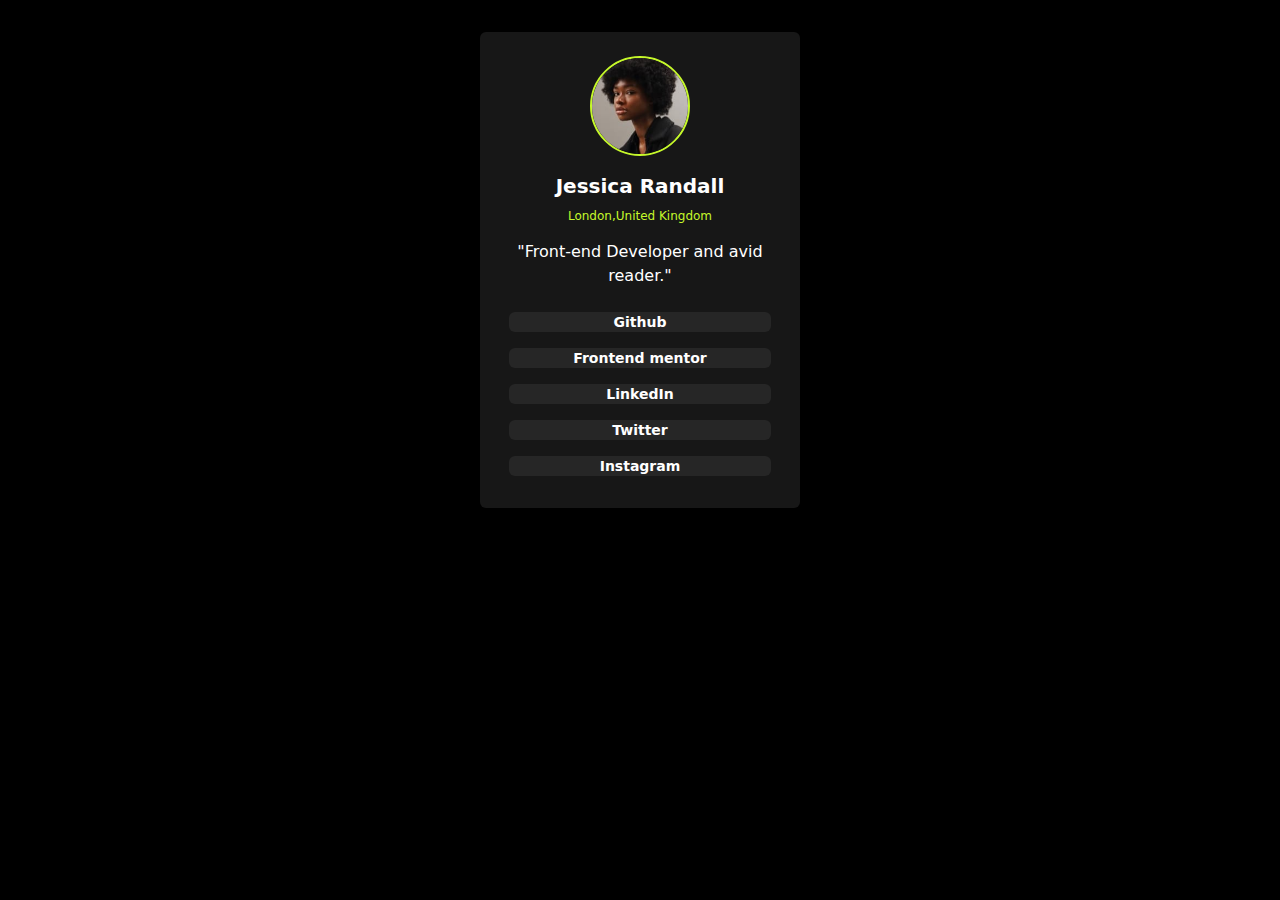
<file: index.html>
<!Doctype html>
<html>
<head>
  <meta charset="UTF-8">
  <meta name="viewport" content="width=device-width, initial-scale=1.0">
 <link href="./output.css" rel="stylesheet">
 <link rel="icon" type="image/png" href="favicon-32x32.png">
 <title>social-links-profile</title>
  
</head>
<body class="bg-black flex items-centre justify-center">
  <div class="mx-auto w-[80%] md:w-[40%] lg:w-[25%] h-auto max-h-[80%] mt-8 md:mt-24 lg:mt-8 py-8 rounded-md bg-neutral-900 p-2 md:p-4 lg:p-6 text-white flex flex-col items-center">
    <div class="border-2 border-[#c5f82a] rounded-full">
      <!-- This place is where we place the image -->
      <img src="avatar-jessica.jpeg" alt="User profile picture" class="h-12 w-12 object-cover rounded-full md:h-24 md:w-24">
    </div>
    <div class="text-center mt-4">
    <!-- the bio of the person -->
      <h2 class="text-xl font-bold">Jessica Randall</h2>
      <h3 class="text-xs mt-2 mb-4 text-[#c5f82a]">London,United Kingdom</h3>
      <h4 class="text-ms">"Front-end  Developer and avid reader."</h4>
    </div>

    <div class="flex flex-col items-center mt-4">
      <a href="#" class="my-2 w-full bg-neutral-800 text-center px-16 rounded-md text-sm hover:bg-[#c5f82a] transition ease-in-out duration-500 hover:text-[#333] font-bold">Github</a>
      <a href="#" class="my-2 w-full bg-neutral-800 text-center px-16 rounded-md text-sm hover:bg-[#c5f82a] transition ease-in-out duration-500 hover:text-[#333] font-bold">Frontend mentor</a>
      <a href="#" class="my-2 w-full bg-neutral-800 text-center px-16 rounded-md text-sm hover:bg-[#c5f82a] transition ease-in-out duration-500 hover:text-[#333] font-bold">LinkedIn</a>
      <a href="#" class="my-2 w-full bg-neutral-800 text-center px-16 rounded-md text-sm hover:bg-[#c5f82a] transition ease-in-out duration-500 hover:text-[#333] font-bold">Twitter</a>
      <a href="#" class="my-2 w-full bg-neutral-800 text-center px-16 rounded-md text-sm hover:bg-[#c5f82a] transition ease-in-out duration-500 hover:text-[#333] font-bold">Instagram</a>
    </div>
  </div>
</body>
</html>
</file>
<file: output.css>
*, ::before, ::after {
  --tw-border-spacing-x: 0;
  --tw-border-spacing-y: 0;
  --tw-translate-x: 0;
  --tw-translate-y: 0;
  --tw-rotate: 0;
  --tw-skew-x: 0;
  --tw-skew-y: 0;
  --tw-scale-x: 1;
  --tw-scale-y: 1;
  --tw-pan-x:  ;
  --tw-pan-y:  ;
  --tw-pinch-zoom:  ;
  --tw-scroll-snap-strictness: proximity;
  --tw-gradient-from-position:  ;
  --tw-gradient-via-position:  ;
  --tw-gradient-to-position:  ;
  --tw-ordinal:  ;
  --tw-slashed-zero:  ;
  --tw-numeric-figure:  ;
  --tw-numeric-spacing:  ;
  --tw-numeric-fraction:  ;
  --tw-ring-inset:  ;
  --tw-ring-offset-width: 0px;
  --tw-ring-offset-color: #fff;
  --tw-ring-color: rgb(59 130 246 / 0.5);
  --tw-ring-offset-shadow: 0 0 #0000;
  --tw-ring-shadow: 0 0 #0000;
  --tw-shadow: 0 0 #0000;
  --tw-shadow-colored: 0 0 #0000;
  --tw-blur:  ;
  --tw-brightness:  ;
  --tw-contrast:  ;
  --tw-grayscale:  ;
  --tw-hue-rotate:  ;
  --tw-invert:  ;
  --tw-saturate:  ;
  --tw-sepia:  ;
  --tw-drop-shadow:  ;
  --tw-backdrop-blur:  ;
  --tw-backdrop-brightness:  ;
  --tw-backdrop-contrast:  ;
  --tw-backdrop-grayscale:  ;
  --tw-backdrop-hue-rotate:  ;
  --tw-backdrop-invert:  ;
  --tw-backdrop-opacity:  ;
  --tw-backdrop-saturate:  ;
  --tw-backdrop-sepia:  ;
  --tw-contain-size:  ;
  --tw-contain-layout:  ;
  --tw-contain-paint:  ;
  --tw-contain-style:  ;
}

::backdrop {
  --tw-border-spacing-x: 0;
  --tw-border-spacing-y: 0;
  --tw-translate-x: 0;
  --tw-translate-y: 0;
  --tw-rotate: 0;
  --tw-skew-x: 0;
  --tw-skew-y: 0;
  --tw-scale-x: 1;
  --tw-scale-y: 1;
  --tw-pan-x:  ;
  --tw-pan-y:  ;
  --tw-pinch-zoom:  ;
  --tw-scroll-snap-strictness: proximity;
  --tw-gradient-from-position:  ;
  --tw-gradient-via-position:  ;
  --tw-gradient-to-position:  ;
  --tw-ordinal:  ;
  --tw-slashed-zero:  ;
  --tw-numeric-figure:  ;
  --tw-numeric-spacing:  ;
  --tw-numeric-fraction:  ;
  --tw-ring-inset:  ;
  --tw-ring-offset-width: 0px;
  --tw-ring-offset-color: #fff;
  --tw-ring-color: rgb(59 130 246 / 0.5);
  --tw-ring-offset-shadow: 0 0 #0000;
  --tw-ring-shadow: 0 0 #0000;
  --tw-shadow: 0 0 #0000;
  --tw-shadow-colored: 0 0 #0000;
  --tw-blur:  ;
  --tw-brightness:  ;
  --tw-contrast:  ;
  --tw-grayscale:  ;
  --tw-hue-rotate:  ;
  --tw-invert:  ;
  --tw-saturate:  ;
  --tw-sepia:  ;
  --tw-drop-shadow:  ;
  --tw-backdrop-blur:  ;
  --tw-backdrop-brightness:  ;
  --tw-backdrop-contrast:  ;
  --tw-backdrop-grayscale:  ;
  --tw-backdrop-hue-rotate:  ;
  --tw-backdrop-invert:  ;
  --tw-backdrop-opacity:  ;
  --tw-backdrop-saturate:  ;
  --tw-backdrop-sepia:  ;
  --tw-contain-size:  ;
  --tw-contain-layout:  ;
  --tw-contain-paint:  ;
  --tw-contain-style:  ;
}

/*
! tailwindcss v3.4.17 | MIT License | https://tailwindcss.com
*/

/*
1. Prevent padding and border from affecting element width. (https://github.com/mozdevs/cssremedy/issues/4)
2. Allow adding a border to an element by just adding a border-width. (https://github.com/tailwindcss/tailwindcss/pull/116)
*/

*,
::before,
::after {
  box-sizing: border-box;
  /* 1 */
  border-width: 0;
  /* 2 */
  border-style: solid;
  /* 2 */
  border-color: #e5e7eb;
  /* 2 */
}

::before,
::after {
  --tw-content: '';
}

/*
1. Use a consistent sensible line-height in all browsers.
2. Prevent adjustments of font size after orientation changes in iOS.
3. Use a more readable tab size.
4. Use the user's configured `sans` font-family by default.
5. Use the user's configured `sans` font-feature-settings by default.
6. Use the user's configured `sans` font-variation-settings by default.
7. Disable tap highlights on iOS
*/

html,
:host {
  line-height: 1.5;
  /* 1 */
  -webkit-text-size-adjust: 100%;
  /* 2 */
  -moz-tab-size: 4;
  /* 3 */
  -o-tab-size: 4;
     tab-size: 4;
  /* 3 */
  font-family: ui-sans-serif, system-ui, sans-serif, "Apple Color Emoji", "Segoe UI Emoji", "Segoe UI Symbol", "Noto Color Emoji";
  /* 4 */
  font-feature-settings: normal;
  /* 5 */
  font-variation-settings: normal;
  /* 6 */
  -webkit-tap-highlight-color: transparent;
  /* 7 */
}

/*
1. Remove the margin in all browsers.
2. Inherit line-height from `html` so users can set them as a class directly on the `html` element.
*/

body {
  margin: 0;
  /* 1 */
  line-height: inherit;
  /* 2 */
}

/*
1. Add the correct height in Firefox.
2. Correct the inheritance of border color in Firefox. (https://bugzilla.mozilla.org/show_bug.cgi?id=190655)
3. Ensure horizontal rules are visible by default.
*/

hr {
  height: 0;
  /* 1 */
  color: inherit;
  /* 2 */
  border-top-width: 1px;
  /* 3 */
}

/*
Add the correct text decoration in Chrome, Edge, and Safari.
*/

abbr:where([title]) {
  -webkit-text-decoration: underline dotted;
          text-decoration: underline dotted;
}

/*
Remove the default font size and weight for headings.
*/

h1,
h2,
h3,
h4,
h5,
h6 {
  font-size: inherit;
  font-weight: inherit;
}

/*
Reset links to optimize for opt-in styling instead of opt-out.
*/

a {
  color: inherit;
  text-decoration: inherit;
}

/*
Add the correct font weight in Edge and Safari.
*/

b,
strong {
  font-weight: bolder;
}

/*
1. Use the user's configured `mono` font-family by default.
2. Use the user's configured `mono` font-feature-settings by default.
3. Use the user's configured `mono` font-variation-settings by default.
4. Correct the odd `em` font sizing in all browsers.
*/

code,
kbd,
samp,
pre {
  font-family: ui-monospace, SFMono-Regular, Menlo, Monaco, Consolas, "Liberation Mono", "Courier New", monospace;
  /* 1 */
  font-feature-settings: normal;
  /* 2 */
  font-variation-settings: normal;
  /* 3 */
  font-size: 1em;
  /* 4 */
}

/*
Add the correct font size in all browsers.
*/

small {
  font-size: 80%;
}

/*
Prevent `sub` and `sup` elements from affecting the line height in all browsers.
*/

sub,
sup {
  font-size: 75%;
  line-height: 0;
  position: relative;
  vertical-align: baseline;
}

sub {
  bottom: -0.25em;
}

sup {
  top: -0.5em;
}

/*
1. Remove text indentation from table contents in Chrome and Safari. (https://bugs.chromium.org/p/chromium/issues/detail?id=999088, https://bugs.webkit.org/show_bug.cgi?id=201297)
2. Correct table border color inheritance in all Chrome and Safari. (https://bugs.chromium.org/p/chromium/issues/detail?id=935729, https://bugs.webkit.org/show_bug.cgi?id=195016)
3. Remove gaps between table borders by default.
*/

table {
  text-indent: 0;
  /* 1 */
  border-color: inherit;
  /* 2 */
  border-collapse: collapse;
  /* 3 */
}

/*
1. Change the font styles in all browsers.
2. Remove the margin in Firefox and Safari.
3. Remove default padding in all browsers.
*/

button,
input,
optgroup,
select,
textarea {
  font-family: inherit;
  /* 1 */
  font-feature-settings: inherit;
  /* 1 */
  font-variation-settings: inherit;
  /* 1 */
  font-size: 100%;
  /* 1 */
  font-weight: inherit;
  /* 1 */
  line-height: inherit;
  /* 1 */
  letter-spacing: inherit;
  /* 1 */
  color: inherit;
  /* 1 */
  margin: 0;
  /* 2 */
  padding: 0;
  /* 3 */
}

/*
Remove the inheritance of text transform in Edge and Firefox.
*/

button,
select {
  text-transform: none;
}

/*
1. Correct the inability to style clickable types in iOS and Safari.
2. Remove default button styles.
*/

button,
input:where([type='button']),
input:where([type='reset']),
input:where([type='submit']) {
  -webkit-appearance: button;
  /* 1 */
  background-color: transparent;
  /* 2 */
  background-image: none;
  /* 2 */
}

/*
Use the modern Firefox focus style for all focusable elements.
*/

:-moz-focusring {
  outline: auto;
}

/*
Remove the additional `:invalid` styles in Firefox. (https://github.com/mozilla/gecko-dev/blob/2f9eacd9d3d995c937b4251a5557d95d494c9be1/layout/style/res/forms.css#L728-L737)
*/

:-moz-ui-invalid {
  box-shadow: none;
}

/*
Add the correct vertical alignment in Chrome and Firefox.
*/

progress {
  vertical-align: baseline;
}

/*
Correct the cursor style of increment and decrement buttons in Safari.
*/

::-webkit-inner-spin-button,
::-webkit-outer-spin-button {
  height: auto;
}

/*
1. Correct the odd appearance in Chrome and Safari.
2. Correct the outline style in Safari.
*/

[type='search'] {
  -webkit-appearance: textfield;
  /* 1 */
  outline-offset: -2px;
  /* 2 */
}

/*
Remove the inner padding in Chrome and Safari on macOS.
*/

::-webkit-search-decoration {
  -webkit-appearance: none;
}

/*
1. Correct the inability to style clickable types in iOS and Safari.
2. Change font properties to `inherit` in Safari.
*/

::-webkit-file-upload-button {
  -webkit-appearance: button;
  /* 1 */
  font: inherit;
  /* 2 */
}

/*
Add the correct display in Chrome and Safari.
*/

summary {
  display: list-item;
}

/*
Removes the default spacing and border for appropriate elements.
*/

blockquote,
dl,
dd,
h1,
h2,
h3,
h4,
h5,
h6,
hr,
figure,
p,
pre {
  margin: 0;
}

fieldset {
  margin: 0;
  padding: 0;
}

legend {
  padding: 0;
}

ol,
ul,
menu {
  list-style: none;
  margin: 0;
  padding: 0;
}

/*
Reset default styling for dialogs.
*/

dialog {
  padding: 0;
}

/*
Prevent resizing textareas horizontally by default.
*/

textarea {
  resize: vertical;
}

/*
1. Reset the default placeholder opacity in Firefox. (https://github.com/tailwindlabs/tailwindcss/issues/3300)
2. Set the default placeholder color to the user's configured gray 400 color.
*/

input::-moz-placeholder, textarea::-moz-placeholder {
  opacity: 1;
  /* 1 */
  color: #9ca3af;
  /* 2 */
}

input::placeholder,
textarea::placeholder {
  opacity: 1;
  /* 1 */
  color: #9ca3af;
  /* 2 */
}

/*
Set the default cursor for buttons.
*/

button,
[role="button"] {
  cursor: pointer;
}

/*
Make sure disabled buttons don't get the pointer cursor.
*/

:disabled {
  cursor: default;
}

/*
1. Make replaced elements `display: block` by default. (https://github.com/mozdevs/cssremedy/issues/14)
2. Add `vertical-align: middle` to align replaced elements more sensibly by default. (https://github.com/jensimmons/cssremedy/issues/14#issuecomment-634934210)
   This can trigger a poorly considered lint error in some tools but is included by design.
*/

img,
svg,
video,
canvas,
audio,
iframe,
embed,
object {
  display: block;
  /* 1 */
  vertical-align: middle;
  /* 2 */
}

/*
Constrain images and videos to the parent width and preserve their intrinsic aspect ratio. (https://github.com/mozdevs/cssremedy/issues/14)
*/

img,
video {
  max-width: 100%;
  height: auto;
}

/* Make elements with the HTML hidden attribute stay hidden by default */

[hidden]:where(:not([hidden="until-found"])) {
  display: none;
}

.mx-auto {
  margin-left: auto;
  margin-right: auto;
}

.my-2 {
  margin-top: 0.5rem;
  margin-bottom: 0.5rem;
}

.my-3 {
  margin-top: 0.75rem;
  margin-bottom: 0.75rem;
}

.mb-4 {
  margin-bottom: 1rem;
}

.mt-2 {
  margin-top: 0.5rem;
}

.mt-4 {
  margin-top: 1rem;
}

.mt-8 {
  margin-top: 2rem;
}

.flex {
  display: flex;
}

.h-12 {
  height: 3rem;
}

.h-auto {
  height: auto;
}

.max-h-\[80\%\] {
  max-height: 80%;
}

.w-12 {
  width: 3rem;
}

.w-\[80\%\] {
  width: 80%;
}

.w-full {
  width: 100%;
}

.flex-col {
  flex-direction: column;
}

.items-center {
  align-items: center;
}

.justify-center {
  justify-content: center;
}

.rounded-full {
  border-radius: 9999px;
}

.rounded-md {
  border-radius: 0.375rem;
}

.border-2 {
  border-width: 2px;
}

.border-\[\#c5f82a\] {
  --tw-border-opacity: 1;
  border-color: rgb(197 248 42 / var(--tw-border-opacity, 1));
}

.bg-black {
  --tw-bg-opacity: 1;
  background-color: rgb(0 0 0 / var(--tw-bg-opacity, 1));
}

.bg-neutral-800 {
  --tw-bg-opacity: 1;
  background-color: rgb(38 38 38 / var(--tw-bg-opacity, 1));
}

.bg-neutral-900 {
  --tw-bg-opacity: 1;
  background-color: rgb(23 23 23 / var(--tw-bg-opacity, 1));
}

.object-cover {
  -o-object-fit: cover;
     object-fit: cover;
}

.p-2 {
  padding: 0.5rem;
}

.px-16 {
  padding-left: 4rem;
  padding-right: 4rem;
}

.py-8 {
  padding-top: 2rem;
  padding-bottom: 2rem;
}

.text-center {
  text-align: center;
}

.text-sm {
  font-size: 0.875rem;
  line-height: 1.25rem;
}

.text-xl {
  font-size: 1.25rem;
  line-height: 1.75rem;
}

.text-xs {
  font-size: 0.75rem;
  line-height: 1rem;
}

.font-bold {
  font-weight: 700;
}

.text-\[\#c5f82a\] {
  --tw-text-opacity: 1;
  color: rgb(197 248 42 / var(--tw-text-opacity, 1));
}

.text-white {
  --tw-text-opacity: 1;
  color: rgb(255 255 255 / var(--tw-text-opacity, 1));
}

.transition {
  transition-property: color, background-color, border-color, text-decoration-color, fill, stroke, opacity, box-shadow, transform, filter, -webkit-backdrop-filter;
  transition-property: color, background-color, border-color, text-decoration-color, fill, stroke, opacity, box-shadow, transform, filter, backdrop-filter;
  transition-property: color, background-color, border-color, text-decoration-color, fill, stroke, opacity, box-shadow, transform, filter, backdrop-filter, -webkit-backdrop-filter;
  transition-timing-function: cubic-bezier(0.4, 0, 0.2, 1);
  transition-duration: 150ms;
}

.duration-500 {
  transition-duration: 500ms;
}

.ease-in-out {
  transition-timing-function: cubic-bezier(0.4, 0, 0.2, 1);
}

.hover\:bg-\[\#c5f82a\]:hover {
  --tw-bg-opacity: 1;
  background-color: rgb(197 248 42 / var(--tw-bg-opacity, 1));
}

.hover\:text-\[\#333\]:hover {
  --tw-text-opacity: 1;
  color: rgb(51 51 51 / var(--tw-text-opacity, 1));
}

@media (min-width: 768px) {
  .md\:mt-4 {
    margin-top: 1rem;
  }

  .md\:mt-24 {
    margin-top: 6rem;
  }

  .md\:h-24 {
    height: 6rem;
  }

  .md\:w-24 {
    width: 6rem;
  }

  .md\:w-\[40\%\] {
    width: 40%;
  }

  .md\:p-4 {
    padding: 1rem;
  }
}

@media (min-width: 1024px) {
  .lg\:mt-8 {
    margin-top: 2rem;
  }

  .lg\:w-\[25\%\] {
    width: 25%;
  }

  .lg\:p-6 {
    padding: 1.5rem;
  }
}
</file>
